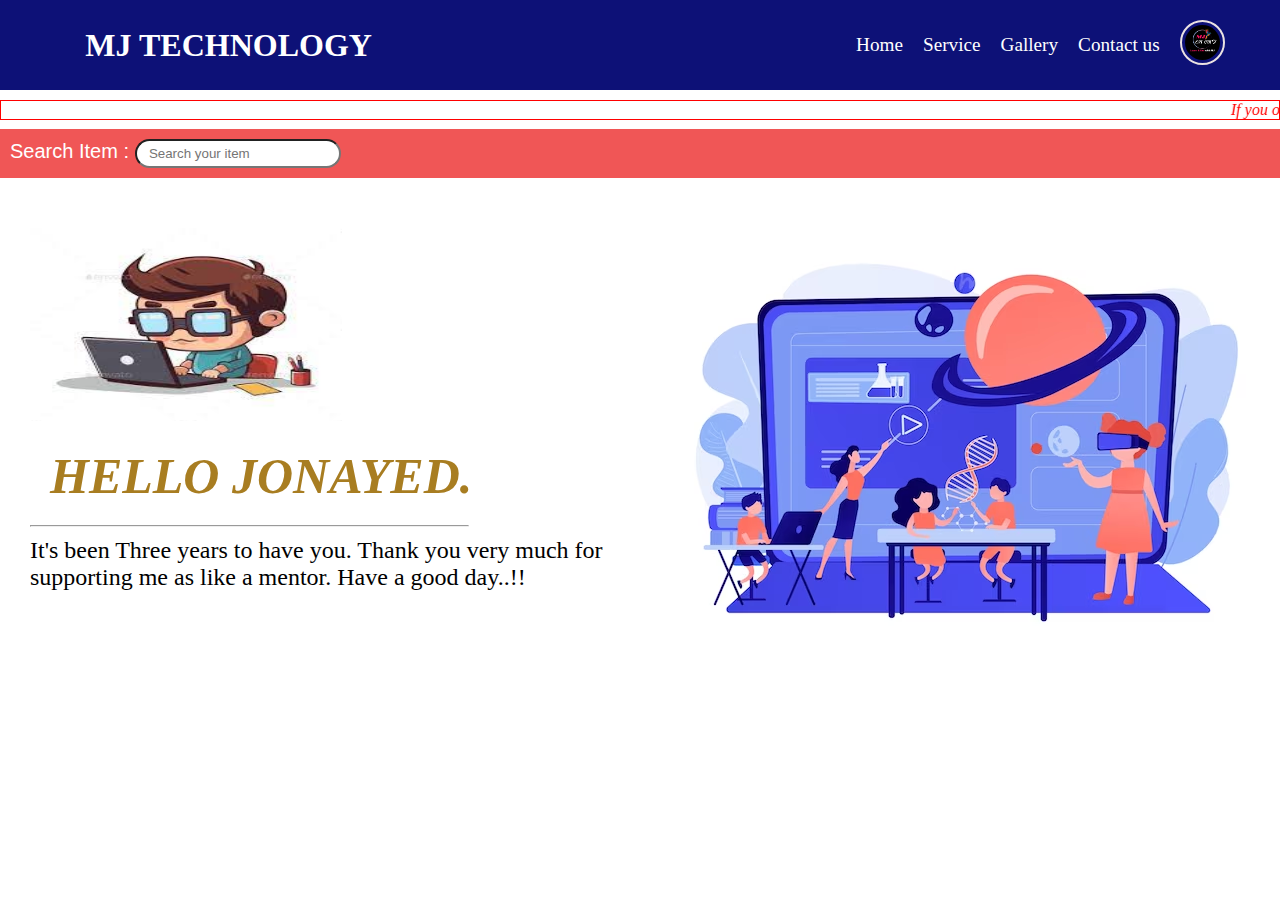
<file: index.html>
<!DOCTYPE html>
<html lang="en">

<head>
    <meta charset="UTF-8">
    <meta name="viewport" content="width=device-width, initial-scale=1.0">
    <meta author="name" content="Jonayed">
    <title>MJ Technology</title>
    <link rel="stylesheet" href="style.css">
</head>

<body>
    <header>
        <nav>
            <div class="menu-container">
                <div class="menu-logo">
                    <h1> MJ TECHNOLOGY</h1>

                </div>
                <div class="menu-item">
                    <ul>
                        <li class="item"><a href="home.html">Home</a></li>
                        <li class="item"><a href="service.html">Service</a></li>
                        <li class="item"><a href="gallery.html">Gallery</a></li>
                        <li class="item"><a href="contact.html">Contact us</a></li>
                        <li class="item"><a href="https://www.facebook.com/mjbdcom" target="_blank">
                                <img src="/images/MJ logo.png" class="logo" alt=""></a></li>
                    </ul>
                </div>
            </div>
        </nav>
    </header>

    <main>
        <marquee class="marquee"><em>If you order early, you will get upto 60% OFF.</em></marquee>
        <!-- search box -->
        <div class="search-box">
            <label for="search"> Search Item : </label>
            <input type="text" class="input-item" placeholder="  Search your item">
        </div>
        <div class="banner">
            <div class="banner-text">
                <img src="/images/cartoon_image.jpg" class="cartoon" alt="">
                <h3 class="heading-tag"><em>HELLO JONAYED.</em></h3>
                <hr class="line">
                <p>It's been Three years to have you. Thank you very much for supporting me as like a mentor. Have a
                    good day..!!</p>

            </div>
            <div class="banner-image">
                <img src="/images/banner image.avif" alt="">
            </div>
        </div>

    </main>

    <footer></footer>
</body>

</html>
</file>
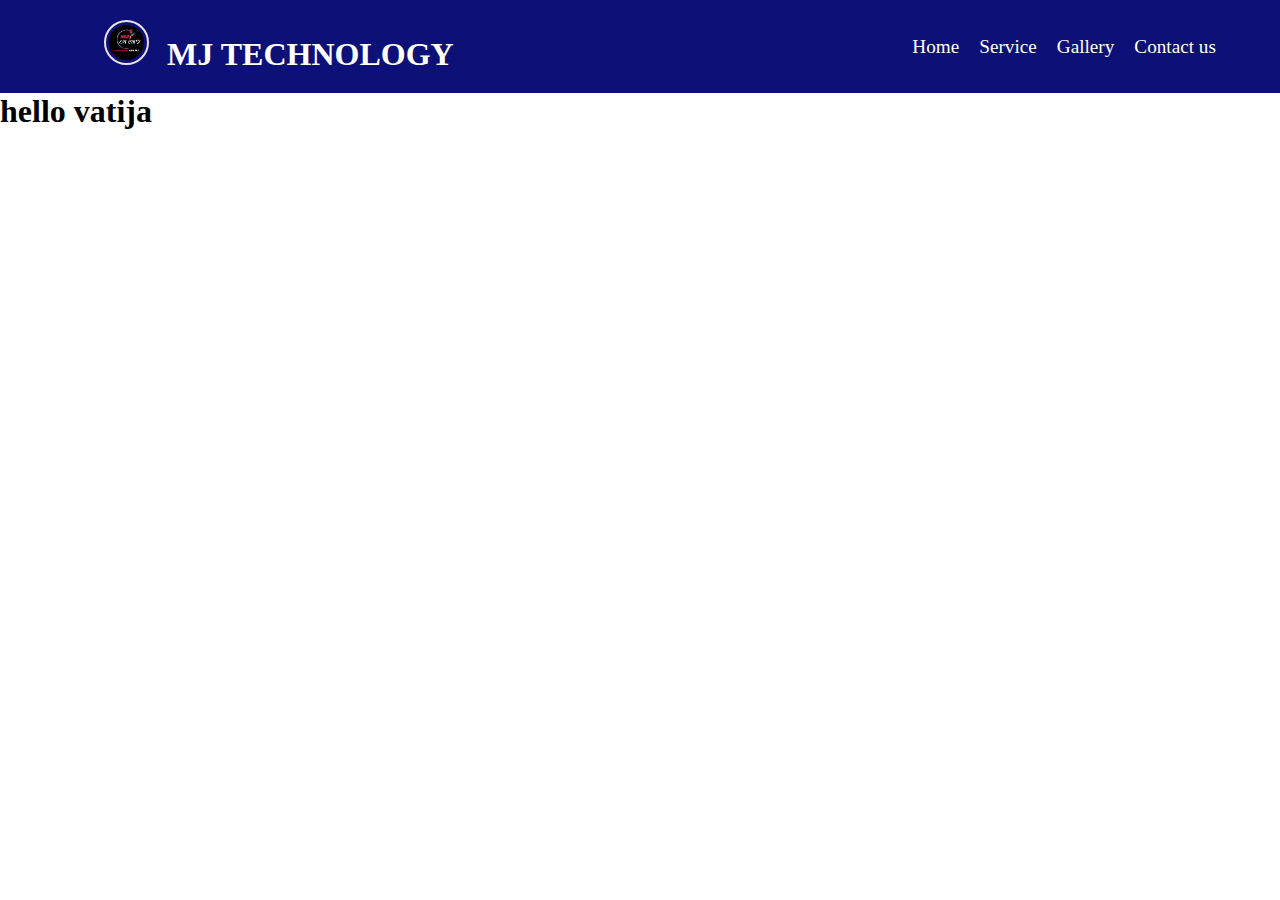
<file: contact.html>
<!DOCTYPE html>
<html lang="en">

<head>
    <meta charset="UTF-8">
    <meta name="viewport" content="width=device-width, initial-scale=1.0">
    <title>MJ Technology</title>
    <link rel="stylesheet" href="/style.css">
</head>

<body>
    <header>
        <nav>
            <div class="menu-container">
                <div class="menu-logo">
                    <h1> <a href="https://www.facebook.com/mjbdcom" target="_blank">
                            <img src="/images/MJ logo.png" class="logo" alt=""></a> MJ TECHNOLOGY</h1>
                </div>
                <div class="menu-item">
                    <ul>
                        <li class="item"><a href="home.html">Home</a></li>
                        <li class="item"><a href="service.html">Service</a></li>
                        <li class="item"><a href="gallery.html">Gallery</a></li>
                        <li class="item"><a href="contact.html">Contact us</a></li>
                    </ul>
                </div>
            </div>
        </nav>
    </header>

    <main>
        <h1>hello vatija</h1>
    </main>

    <footer></footer>
</body>

</html>
</file>
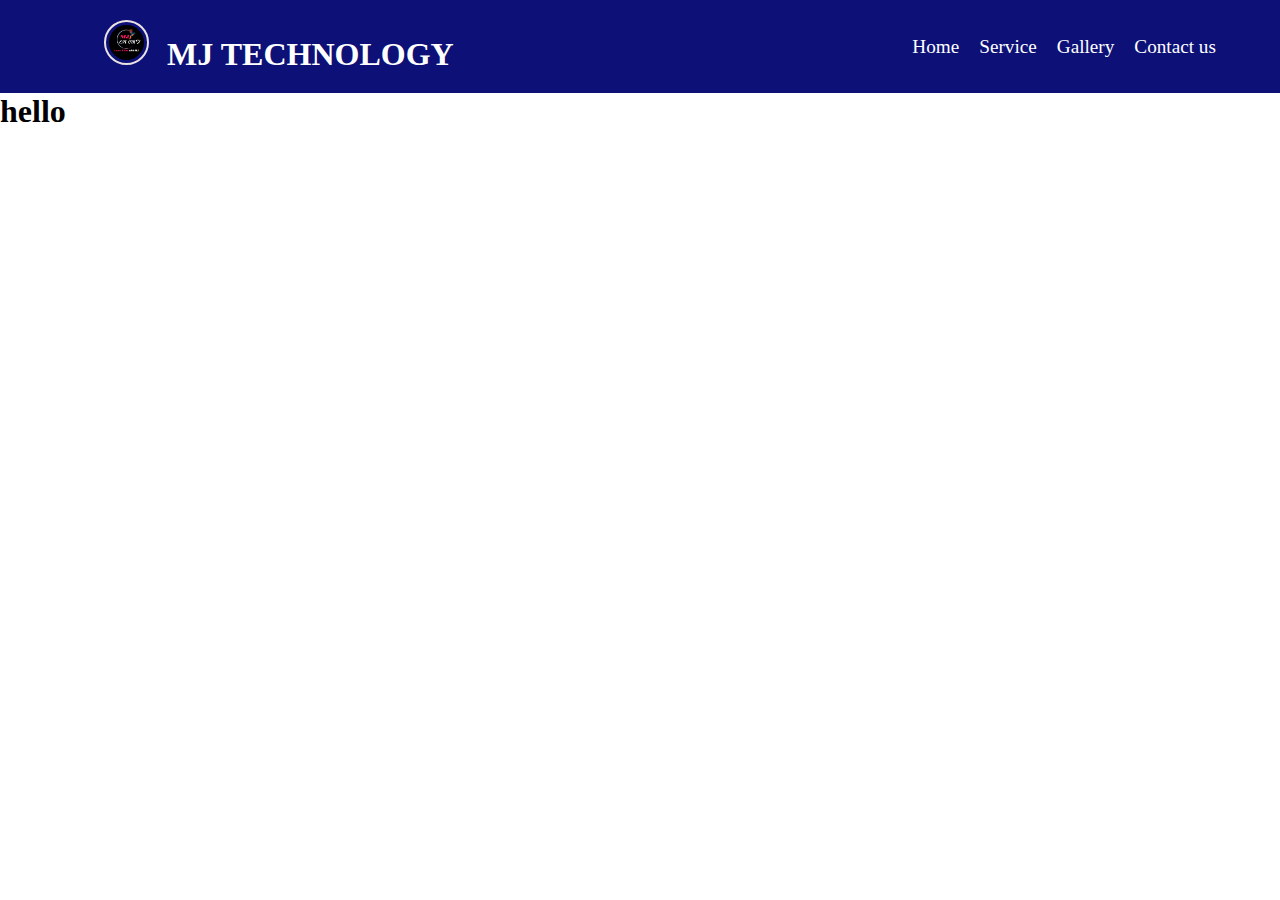
<file: gallery.html>
<!DOCTYPE html>
<html lang="en">

<head>
    <meta charset="UTF-8">
    <meta name="viewport" content="width=device-width, initial-scale=1.0">
    <title>MJ Technology</title>
    <link rel="stylesheet" href="/style.css">
</head>

<body>
    <header>
        <nav>
            <div class="menu-container">
                <div class="menu-logo">
                    <h1> <a href="https://www.facebook.com/mjbdcom" target="_blank">
                            <img src="/images/MJ logo.png" class="logo" alt=""></a> MJ TECHNOLOGY</h1>
                </div>
                <div class="menu-item">
                    <ul>
                        <li class="item"><a href="home.html">Home</a></li>
                        <li class="item"><a href="service.html">Service</a></li>
                        <li class="item"><a href="gallery.html">Gallery</a></li>
                        <li class="item"><a href="contact.html">Contact us</a></li>
                    </ul>
                </div>
            </div>
        </nav>
    </header>

    <main>
        <h1>hello</h1>
    </main>

    <footer></footer>
</body>

</html>
</file>
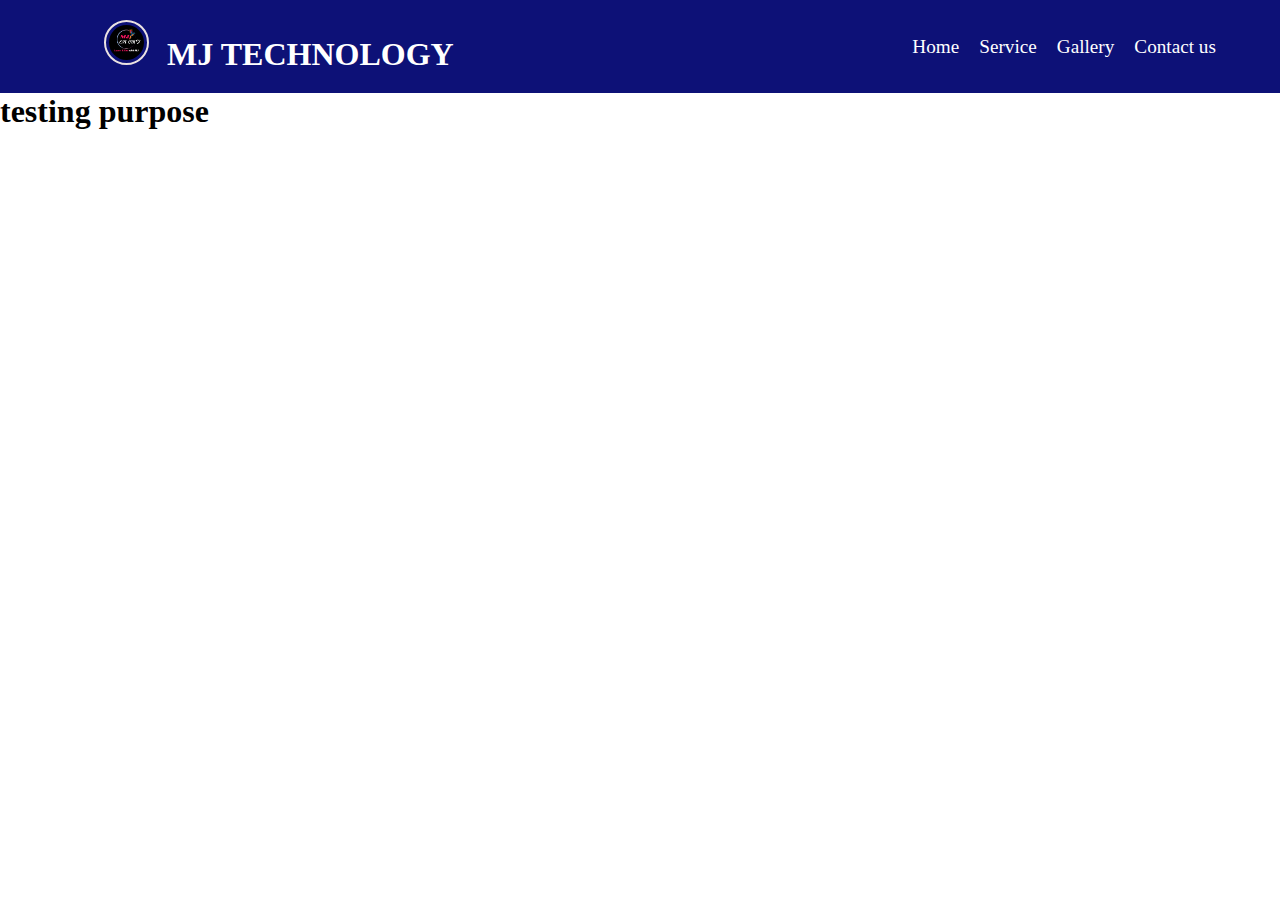
<file: home.html>
<!DOCTYPE html>
<html lang="en">

<head>
    <meta charset="UTF-8">
    <meta name="viewport" content="width=device-width, initial-scale=1.0">
    <title>MJ Technology</title>
    <link rel="stylesheet" href="/style.css">
</head>
<header>
    <nav>
        <div class="menu-container">
            <div class="menu-logo">
                <h1> <a href="https://www.facebook.com/mjbdcom" target="_blank">
                        <img src="/images/MJ logo.png" class="logo" alt=""></a> MJ TECHNOLOGY</h1>
            </div>
            <div class="menu-item">
                <ul>
                    <li class="item"><a href="#">Home</a></li>
                    <li class="item"><a href="#">Service</a></li>
                    <li class="item"><a href="#">Gallery</a></li>
                    <li class="item"><a href="#">Contact us</a></li>
                </ul>
            </div>
        </div>
    </nav>
</header>

<!-- body start -->

<body>
    <h1>testing purpose</h1>
</body>

</html>
</file>
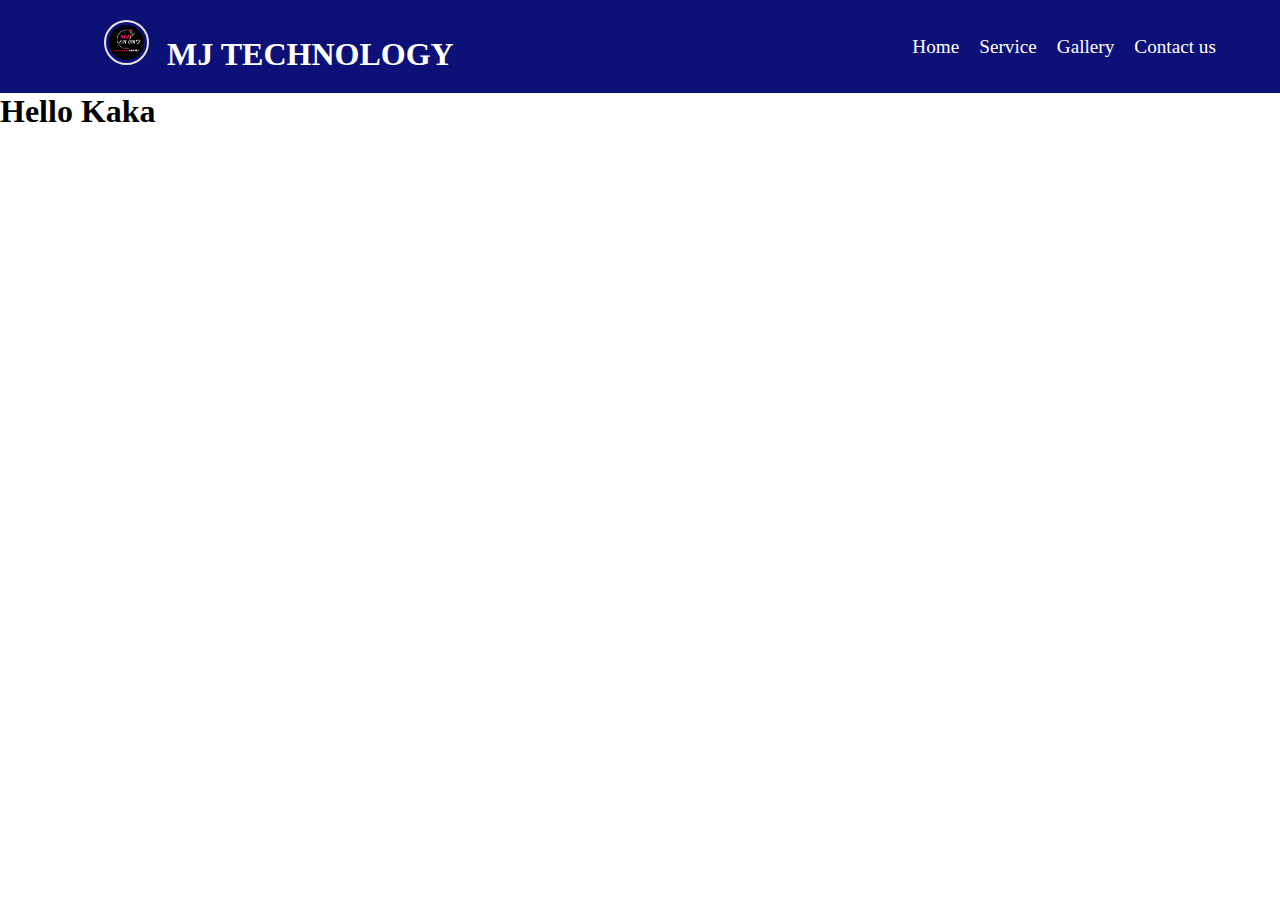
<file: service.html>
<!DOCTYPE html>
<html lang="en">

<head>
    <meta charset="UTF-8">
    <meta name="viewport" content="width=device-width, initial-scale=1.0">
    <title>MJ Technology</title>
    <link rel="stylesheet" href="/style.css">
</head>

<body>
    <header>
        <nav>
            <div class="menu-container">
                <div class="menu-logo">
                    <h1> <a href="https://www.facebook.com/mjbdcom" target="_blank">
                            <img src="/images/MJ logo.png" class="logo" alt=""></a> MJ TECHNOLOGY</h1>
                </div>
                <div class="menu-item">
                    <ul>
                        <li class="item"><a href="home.html">Home</a></li>
                        <li class="item"><a href="service.html">Service</a></li>
                        <li class="item"><a href="gallery.html">Gallery</a></li>
                        <li class="item"><a href="contact.html">Contact us</a></li>
                    </ul>
                </div>
            </div>
        </nav>
    </header>

    <main>
        <h1>Hello Kaka</h1>
    </main>

    <footer></footer>
</body>

</html>
</file>
<file: style.css>
* {
    margin: 0;
    padding: 0;

}

.menu-container {
    background-color: rgba(5, 9, 115, 0.967);
    padding: 20px;
    color: white;
    display: flex;
    align-items: center;
    justify-content: space-around;
    width: 100%;


}

.search-box {
    background-color: rgba(233, 7, 7, 0.683);
    padding: 10px;
    color: white;
    justify-content: space-around;
    width: 100%;
    margin-top: 5px;
    align-items: center;
    font-size: 20px;
    font-weight: 400;
    font-family: Arial, Helvetica, sans-serif, 'Segoe UI', Tahoma, Geneva, Verdana, sans-serif;
}

.input-item {
    padding: 5px;
    width: 15%;
    border-radius: 30px;
}

.menu-logo {
    width: 50%;

}

.menu-item>ul {
    display: flex;
    gap: 20px;
    font-size: 1.2rem;
    width: 100%;
    align-items: center;
}

.menu-item li {
    list-style: none;
}


.logo {
    width: 35px;
    border-radius: 50%;
    margin-right: 10px;
    border: 2px solid rgb(234, 226, 226);
    padding: 3px;
}

.menu-item>ul>li>a {
    text-decoration: none;
    color: white;
}

.banner {
    width: 100%;
    height: 100%;
    display: flex;
    border-color: bisque;
}

.banner-text {
    color: rgb(0, 0, 0);
    font-size: 1.5rem;
    align-items: center;
    justify-content: space-around;
    width: 100%;
    margin-top: 50px;
    margin-left: 30px;
}

.cartoon {
    width: 50%;
    height: 40%;
    margin: 0;
    padding: 0;
    align-items: center;
}

.heading-tag {
    font-size: 50px;
    align-items: center;
    width: 100%;
    padding: 20px;
    color: rgb(168, 125, 33);

}

.banner-image {
    margin-top: 60px;


}

.marquee {
    margin-top: 10px;
    border: 1px solid red;
    color: red;
    text-decoration: double;
}

.line {
    width: 70%;
    margin-bottom: 10px;
}
</file>
